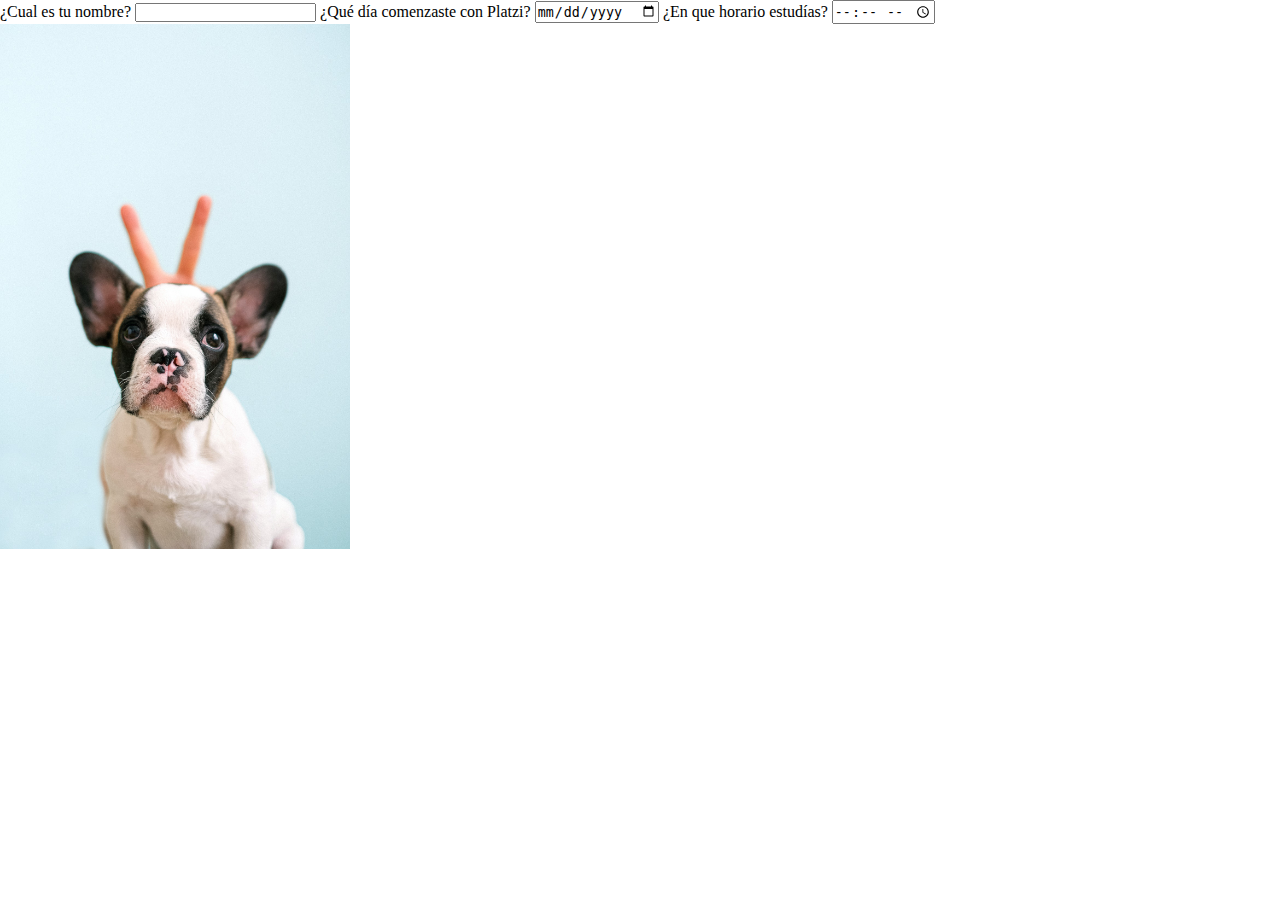
<file: accesibilidad/claseLabelAltTitle/index.html>
<!DOCTYPE html>
<html lang="en">
  <head>
    <meta charset="UTF-8" />
    <meta name="viewport" content="width=device-width, initial-scale=1.0" />
    <title>Document</title>
    <link rel="stylesheet" href="./style.css" />
  </head>
  <body>
    <main>
      <form action="">
        <label for="name">
          <span>¿Cual es tu nombre?</span>
          <input id="name" type="text" />
        </label>
        <label for="staeted-studying">
          <span>¿Qué día comenzaste con Platzi?</span>
          <input id="staeted-studying" type="date" />
        </label>
        <label for="time-to-study">
          <span>¿En que horario estudías?</span>
          <input id="time-to-study" type="time" />
        </label>
      </form>

      <section>
        <img
          src="./white-and-black-short-coated-dog-4587987.jpg"
          alt="Es un perrito muy lindo con antenas de alien, chiste de su dueño"
          title="Es una foto de un perrito"
        />
      </section>
    </main>
  </body>
</html>
</file>
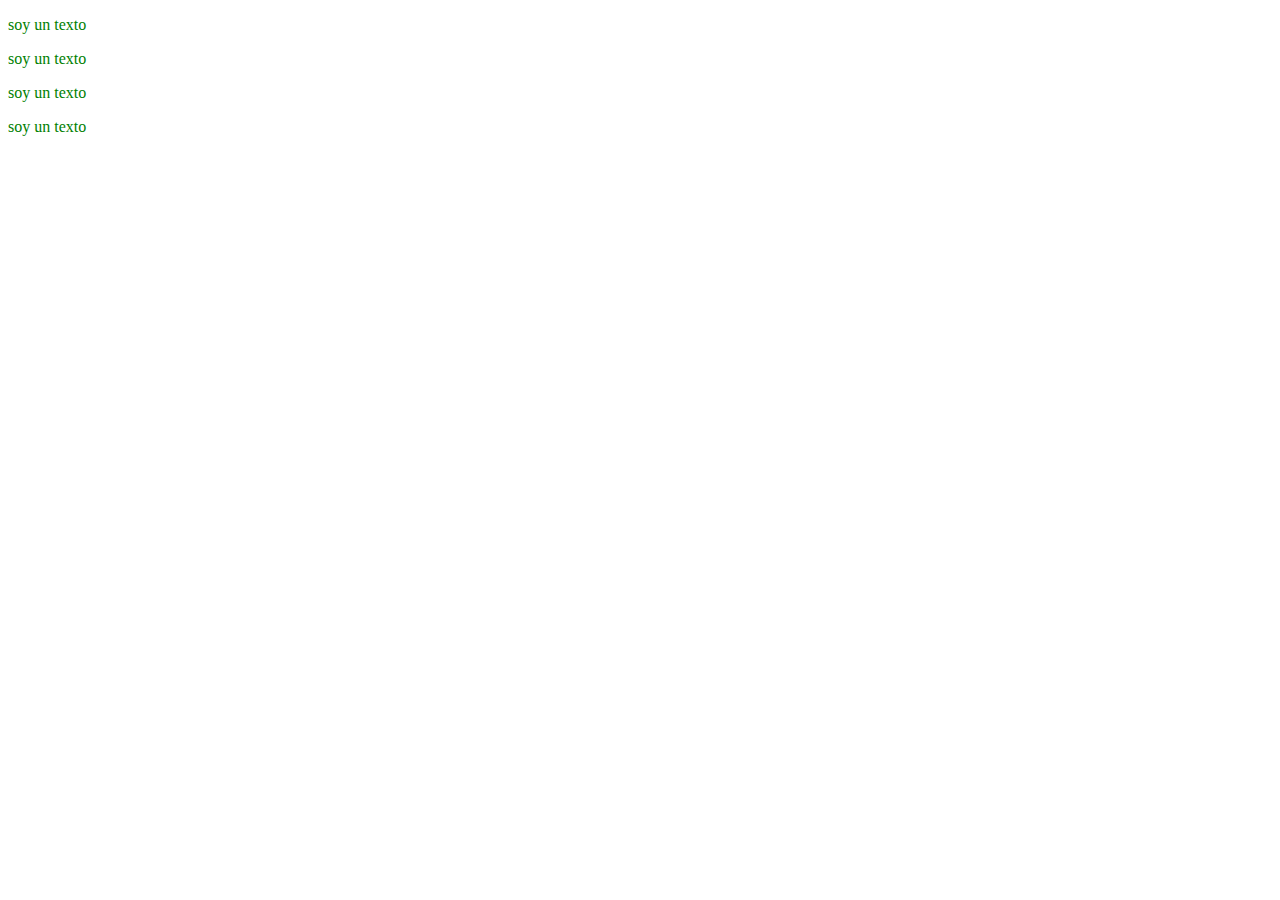
<file: CSS/claseCombinadores/index.html>
<!DOCTYPE html>
<html lang="en">
  <head>
    <meta charset="UTF-8" />
    <meta name="viewport" content="width=device-width, initial-scale=1.0" />
    <title>Document</title>
    <link rel="stylesheet" href="./style.css" />
  </head>
  <body>
    <div>
      <article>
        <p>soy un texto</p>
      </article>
      <article>
        <p>soy un texto</p>
      </article>
      <section>
        <div>
          <p>soy un texto</p>
        </div>
      </section>
      <p>soy un texto</p>
    </div>
  </body>
</html>
</file>
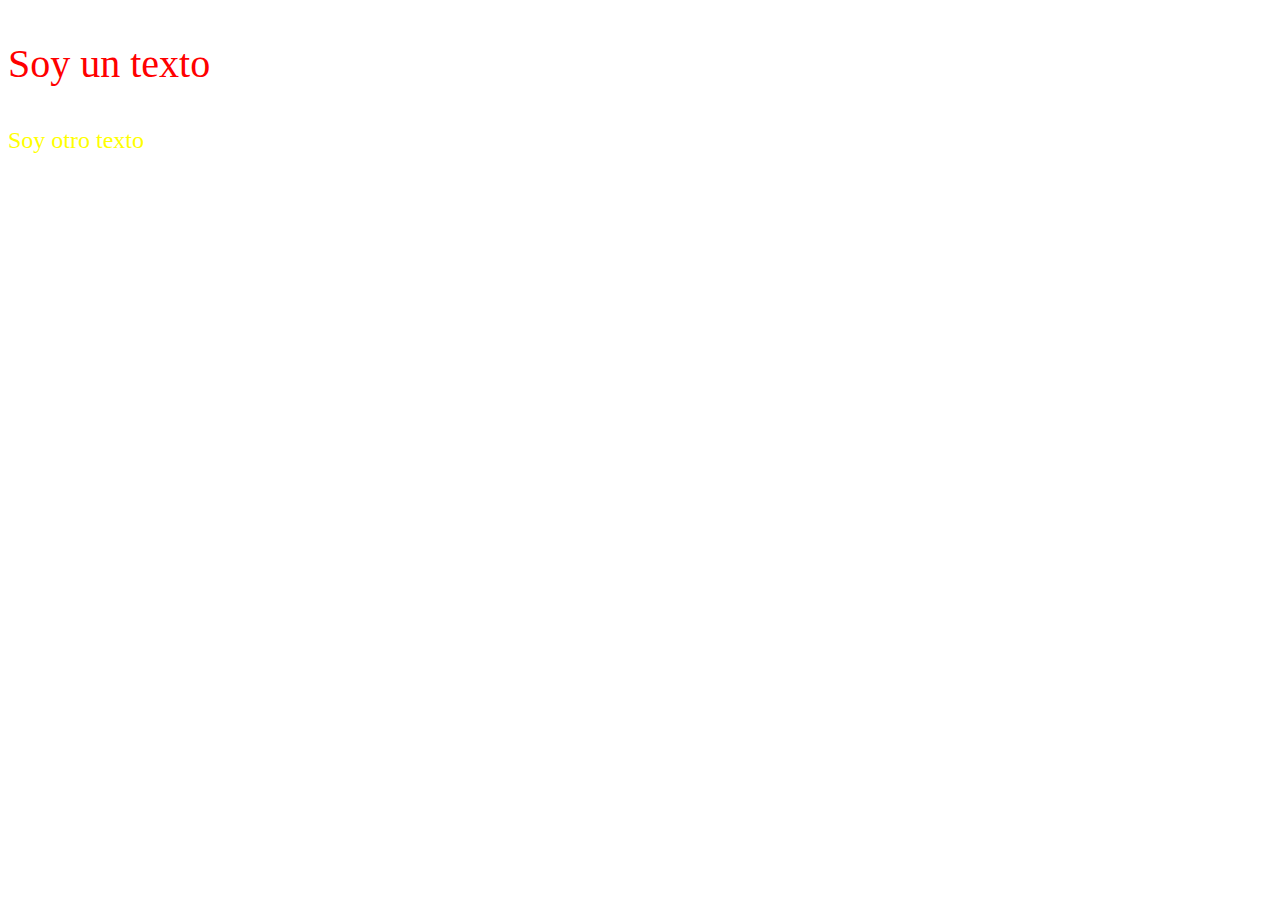
<file: CSS/claseCss/index.html>
<!DOCTYPE html>
<html lang="en">
  <head>
    <meta charset="UTF-8" />
    <meta name="viewport" content="width=device-width, initial-scale=1.0" />
    <title>Clase CSS</title>
    <link rel="stylesheet" href="./style.css" />
  </head>
  <body>
    <main>
      <p class="parrafo">Soy un texto</p>
      <p id="texto">Soy otro texto</p>
    </main>
  </body>
</html>
</file>
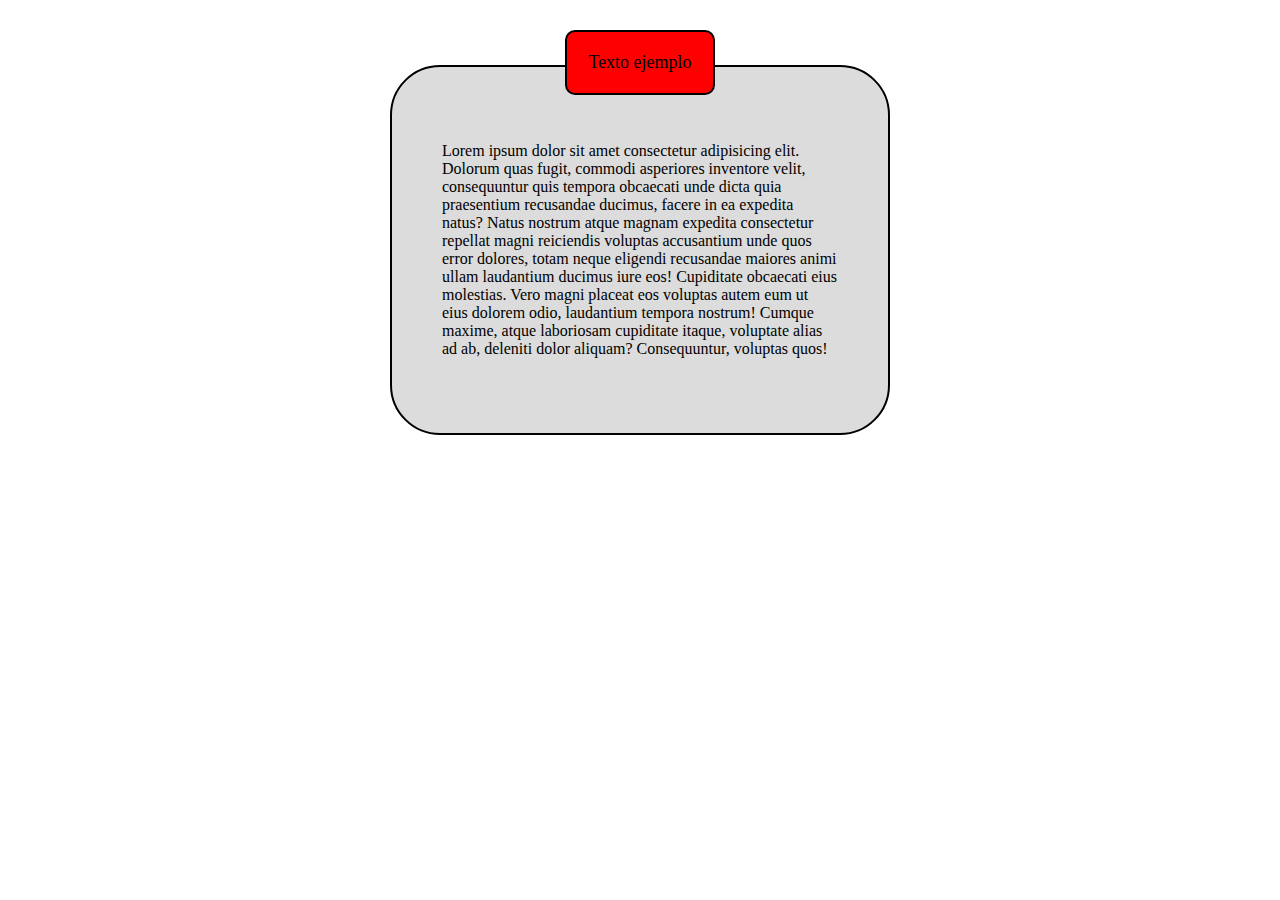
<file: CSS/claseDesafio/index.html>
<!DOCTYPE html>
<html lang="en">
<head>
    <meta charset="UTF-8">
    <meta name="viewport" content="width=device-width, initial-scale=1.0">
    <title>Desafío Position</title>
    <link rel="stylesheet" href="./style.css">
</head>
<body>
    <main>
        <div class="title-box">Texto ejemplo</div>
        <div class="content-box">
                Lorem ipsum dolor sit amet consectetur adipisicing elit. Dolorum quas fugit, commodi asperiores inventore velit, consequuntur quis tempora obcaecati unde dicta quia praesentium recusandae ducimus, facere in ea expedita natus?
                Natus nostrum atque magnam expedita consectetur repellat magni reiciendis voluptas accusantium unde quos error dolores, totam neque eligendi recusandae maiores animi ullam laudantium ducimus iure eos! Cupiditate obcaecati eius molestias.
                Vero magni placeat eos voluptas autem eum ut eius dolorem odio, laudantium tempora nostrum! Cumque maxime, atque laboriosam     cupiditate itaque, voluptate alias ad ab, deleniti dolor aliquam? Consequuntur, voluptas quos!
        </div>
    </main>
</body>
</html>
</file>
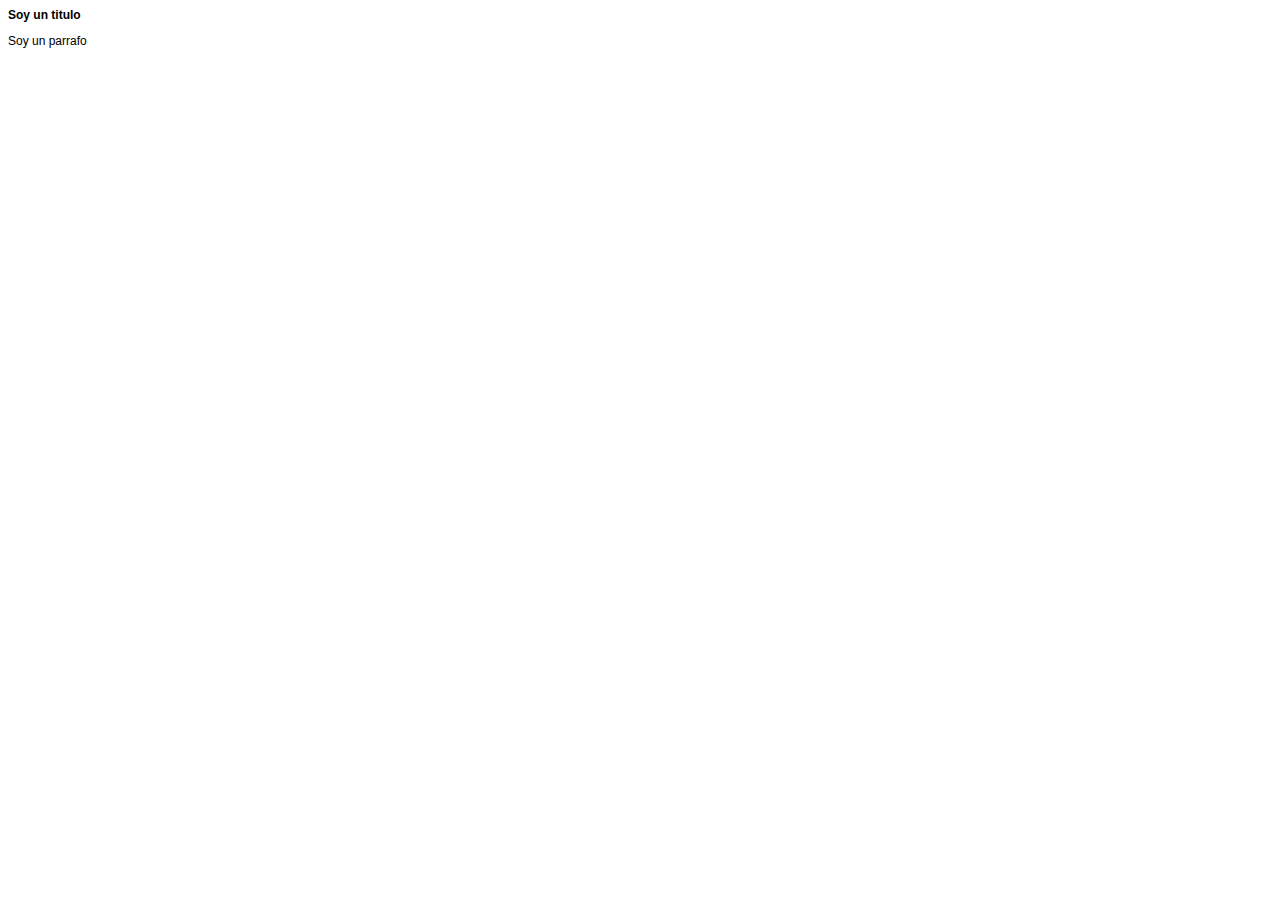
<file: CSS/claseHerencia/index.html>
<!DOCTYPE html>
<html lang="en">
  <head>
    <meta charset="UTF-8" />
    <meta name="viewport" content="width=device-width, initial-scale=1.0" />
    <title>Herencia</title>
    <link rel="stylesheet" href="./style.css" />
  </head>
  <body>
    <main>
      <h1>Soy un titulo</h1>
      <p>Soy un parrafo</p>
    </main>
  </body>
</html>
</file>
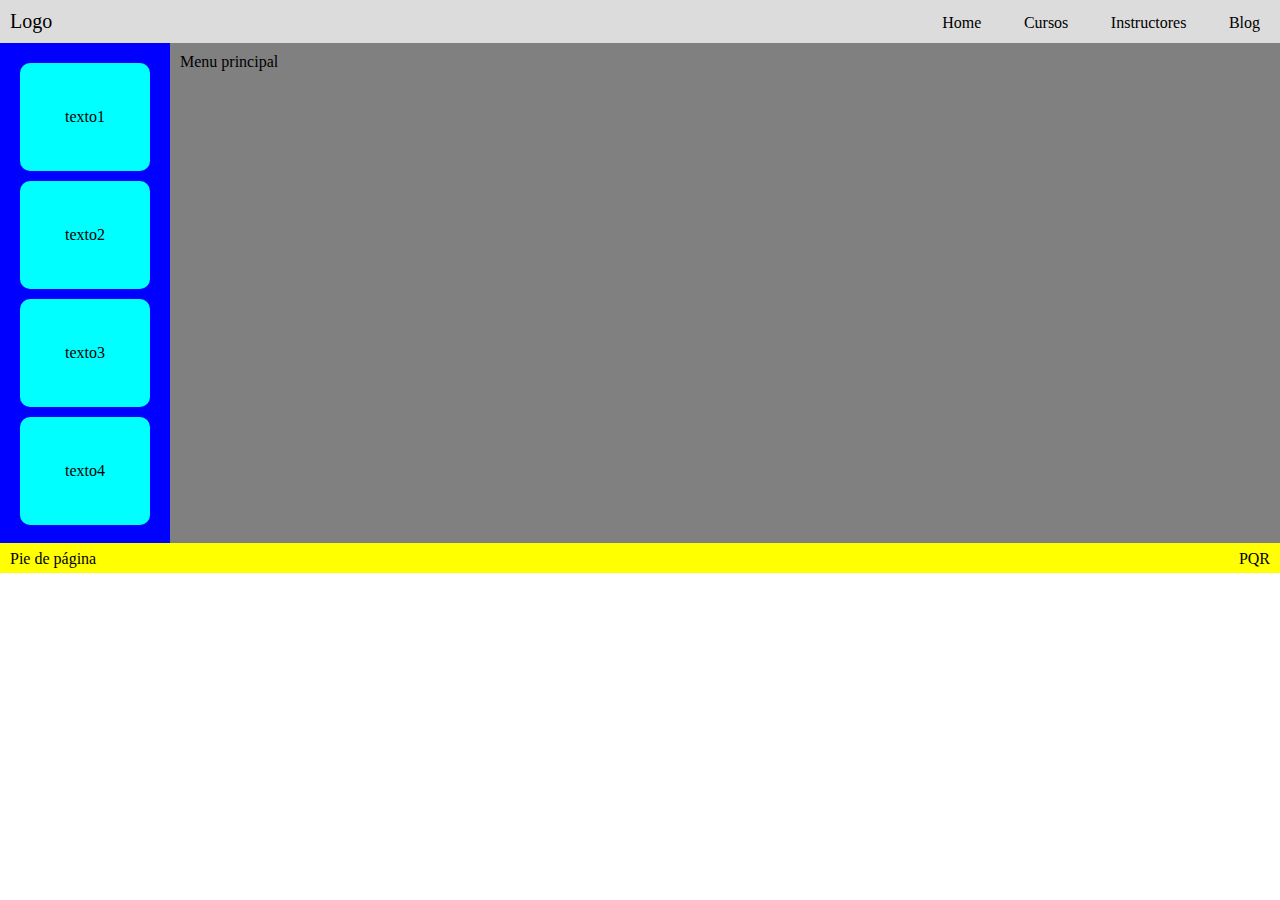
<file: CSS/claseLayout1/index.html>
<!DOCTYPE html>
<html lang="en">
<head>
    <meta charset="UTF-8">
    <meta http-equiv="X-UA-Compatible" content="IE=edge">
    <meta name="viewport" content="width=device-width, initial-scale=1.0">
    <title>Layout1</title>
    <link rel="stylesheet" href="./style.css">
</head>

<body>

    <header class="header">
        <div class="logo">Logo</div>
        <nav class="nav">
            <ul>
                <li>Home</li>
                <li>Cursos</li>
                <li>Instructores</li>
                <li>Blog</li>
            </ul>
        </nav>
    </header>

    <main class="main">
        <div class="anuncios">
            <div class="anun"><p>texto1</p></div>
            <div class="anun"><p>texto2</p></div>
            <div class="anun"><p>texto3</p></div>
            <div class="anun"><p>texto4</p></div>
        </div>
        <div class="info-principal"><p>Menu principal</p></div>        
    </main>

    <footer>
        <div class="info"><p>Pie de página</p></div>
        <div class="pqr"><p>PQR</p></div>
    </footer>

</body>

</html>
</file>
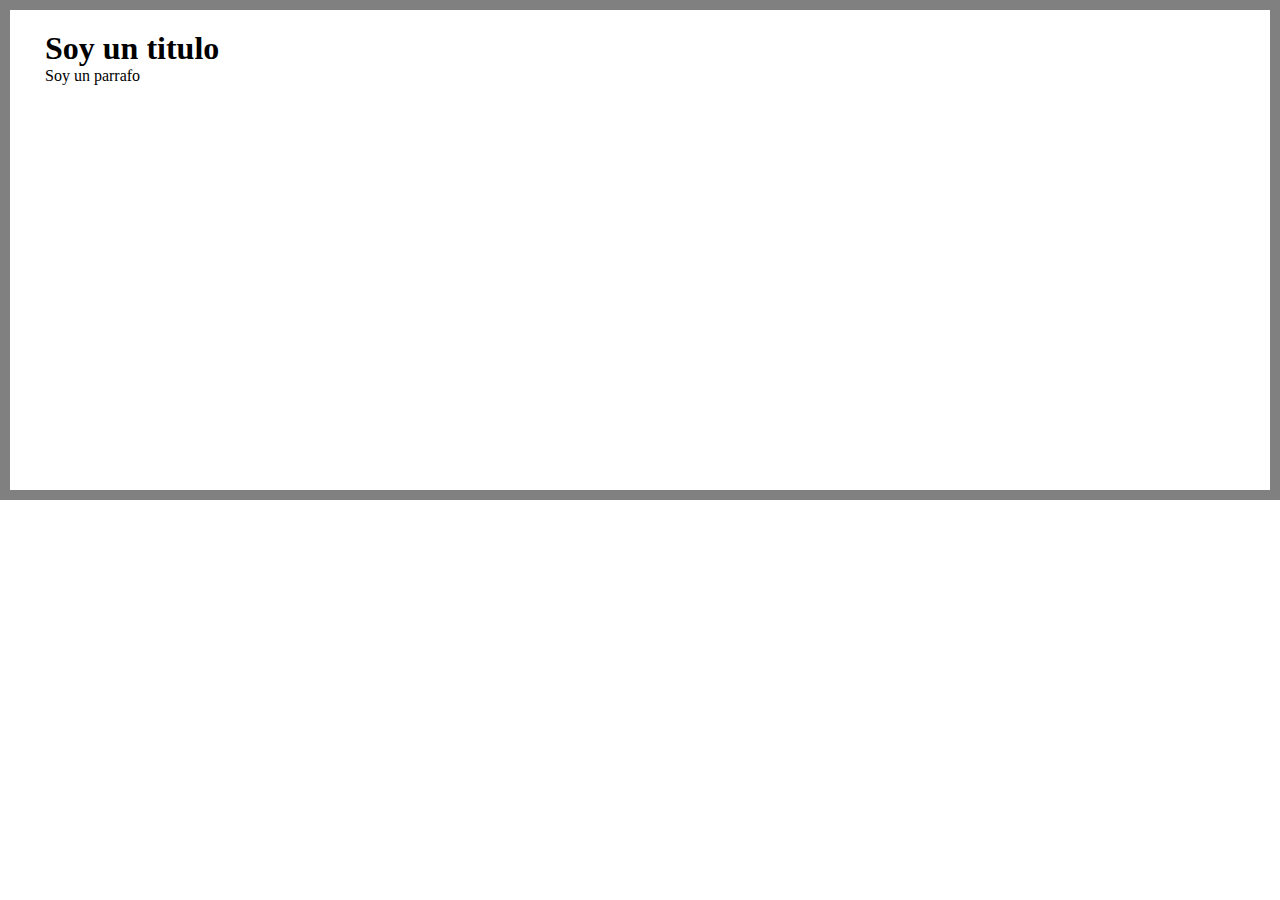
<file: CSS/claseModeloCaja/index.html>
<!DOCTYPE html>
<html lang="en">
  <head>
    <meta charset="UTF-8" />
    <meta
      name="viewport"
      content="width=
  , initial-scale=1.0"
    />
    <title>Modelo de caja</title>
    <link rel="stylesheet" href="./style.css" />
  </head>
  <body>
    <main>
      <section>
        <h1>Soy un titulo</h1>
        <div>
          <p>Soy un parrafo</p>
        </div>
      </section>
    </main>
  </body>
</html>
</file>
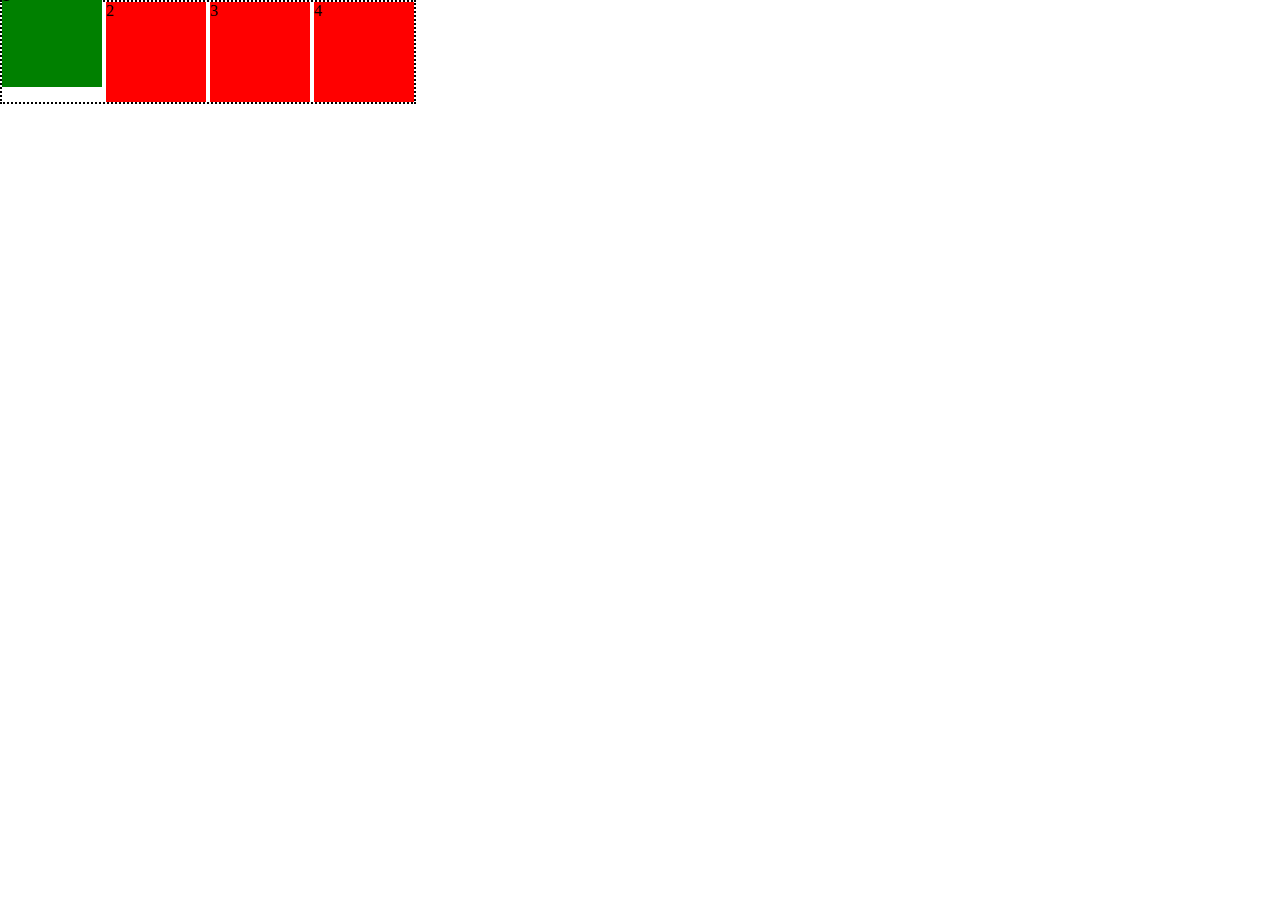
<file: CSS/clasePosition/index.html>
<!DOCTYPE html>
<html lang="en">
  <head>
    <meta charset="UTF-8" />
    <meta name="viewport" content="width=device-width, initial-scale=1.0" />
    <title>Document</title>
    <link rel="stylesheet" href="./style.css" />
  </head>
  <body>
    <div class="parent">
      <div class="box" id="one"
      style="position: relative;
      bottom: 15px"
      >1</div>
      <div class="box" id="two">2</div>
      <div class="box" id="three">3</div>
      <div class="box" id="four">4</div>
    </div>
  </body>
</html>
</file>
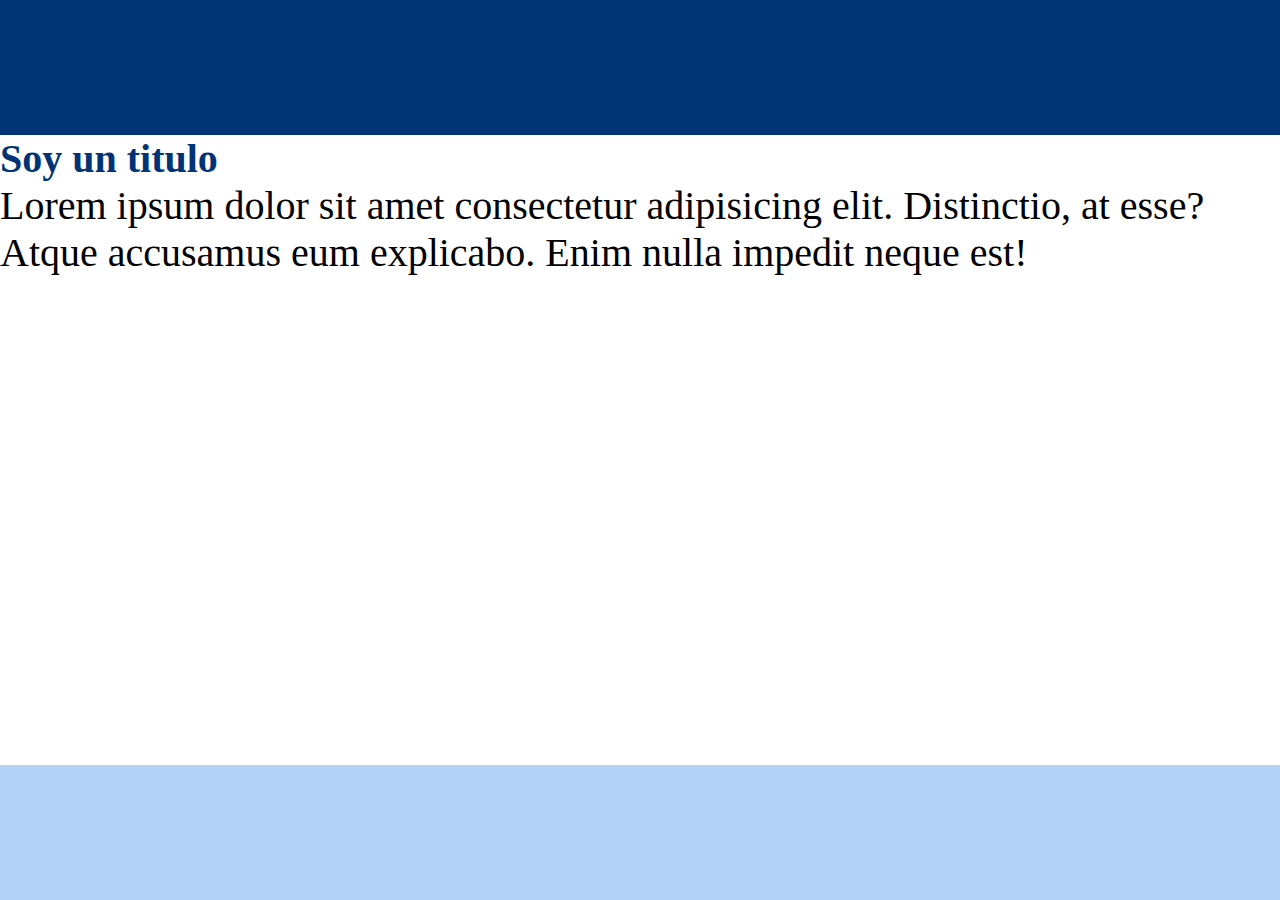
<file: CSS/claseVariables/index.html>
<!DOCTYPE html>
<html lang="en">
<head>
    <meta charset="UTF-8">
    <meta http-equiv="X-UA-Compatible" content="IE=edge">
    <meta name="viewport" content="width=device-width, initial-scale=1.0">
    <title>Document</title>
    <link rel="stylesheet" href="./style.css">
</head>
<body>
    <header></header>
    <main>
        <h1>Soy un titulo</h1>
        <section>
            <p>
                Lorem ipsum dolor sit amet consectetur adipisicing elit. Distinctio, at esse? Atque accusamus eum explicabo. Enim nulla impedit neque est!
            </p>
        </section>
    </main>
    <footer></footer>
</body>
</html>
</file>
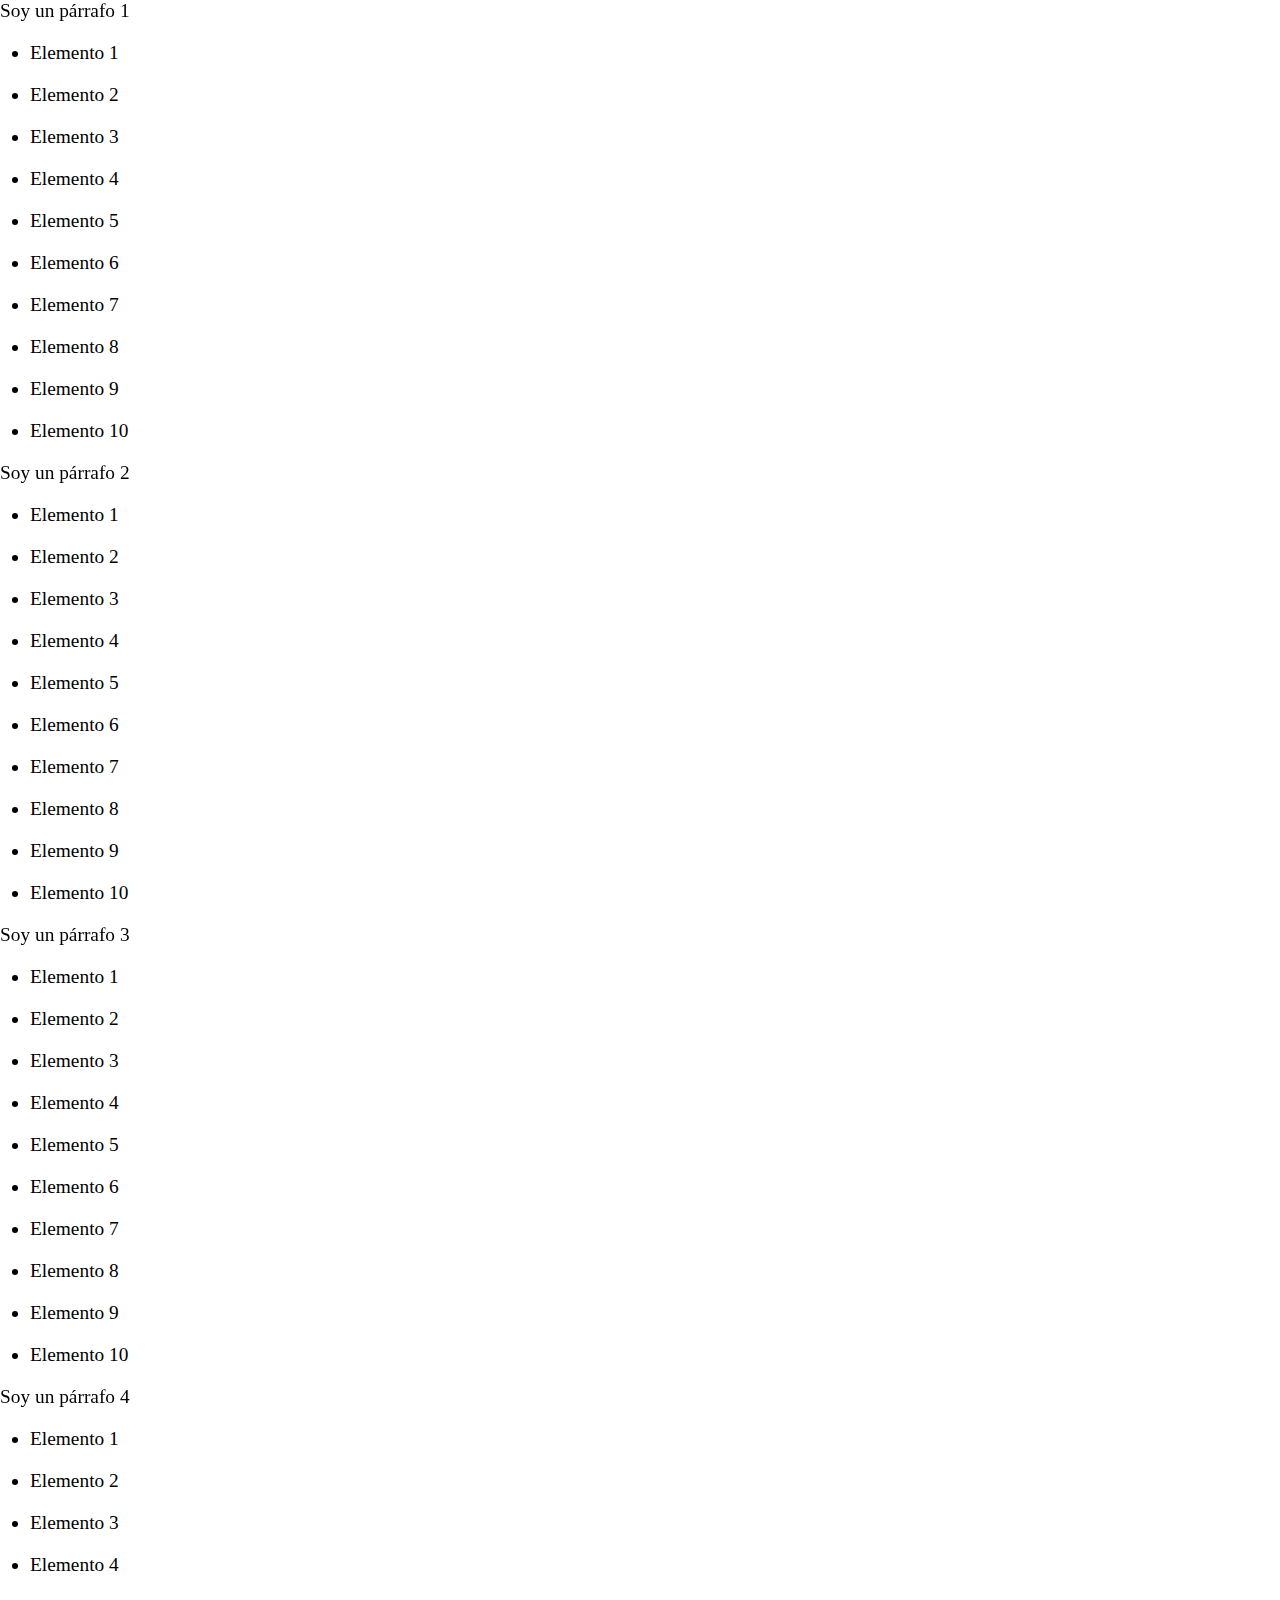
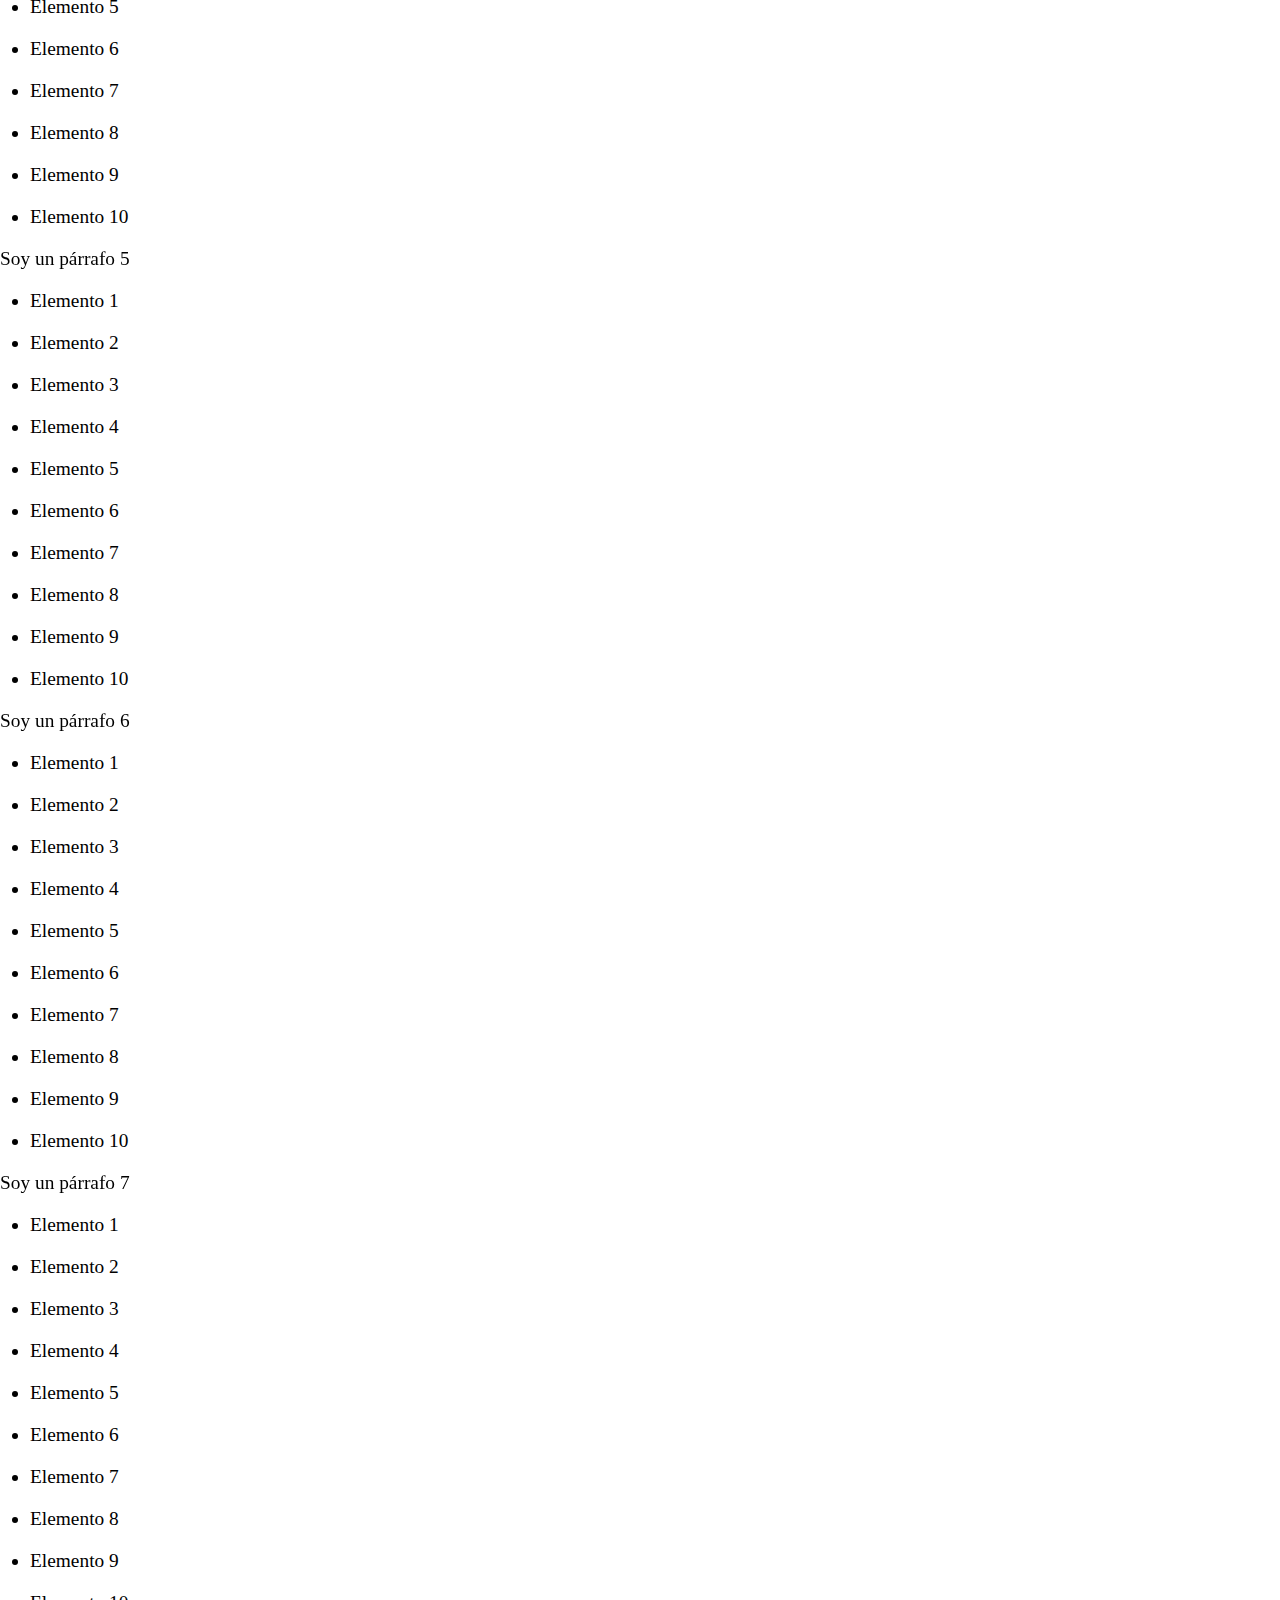
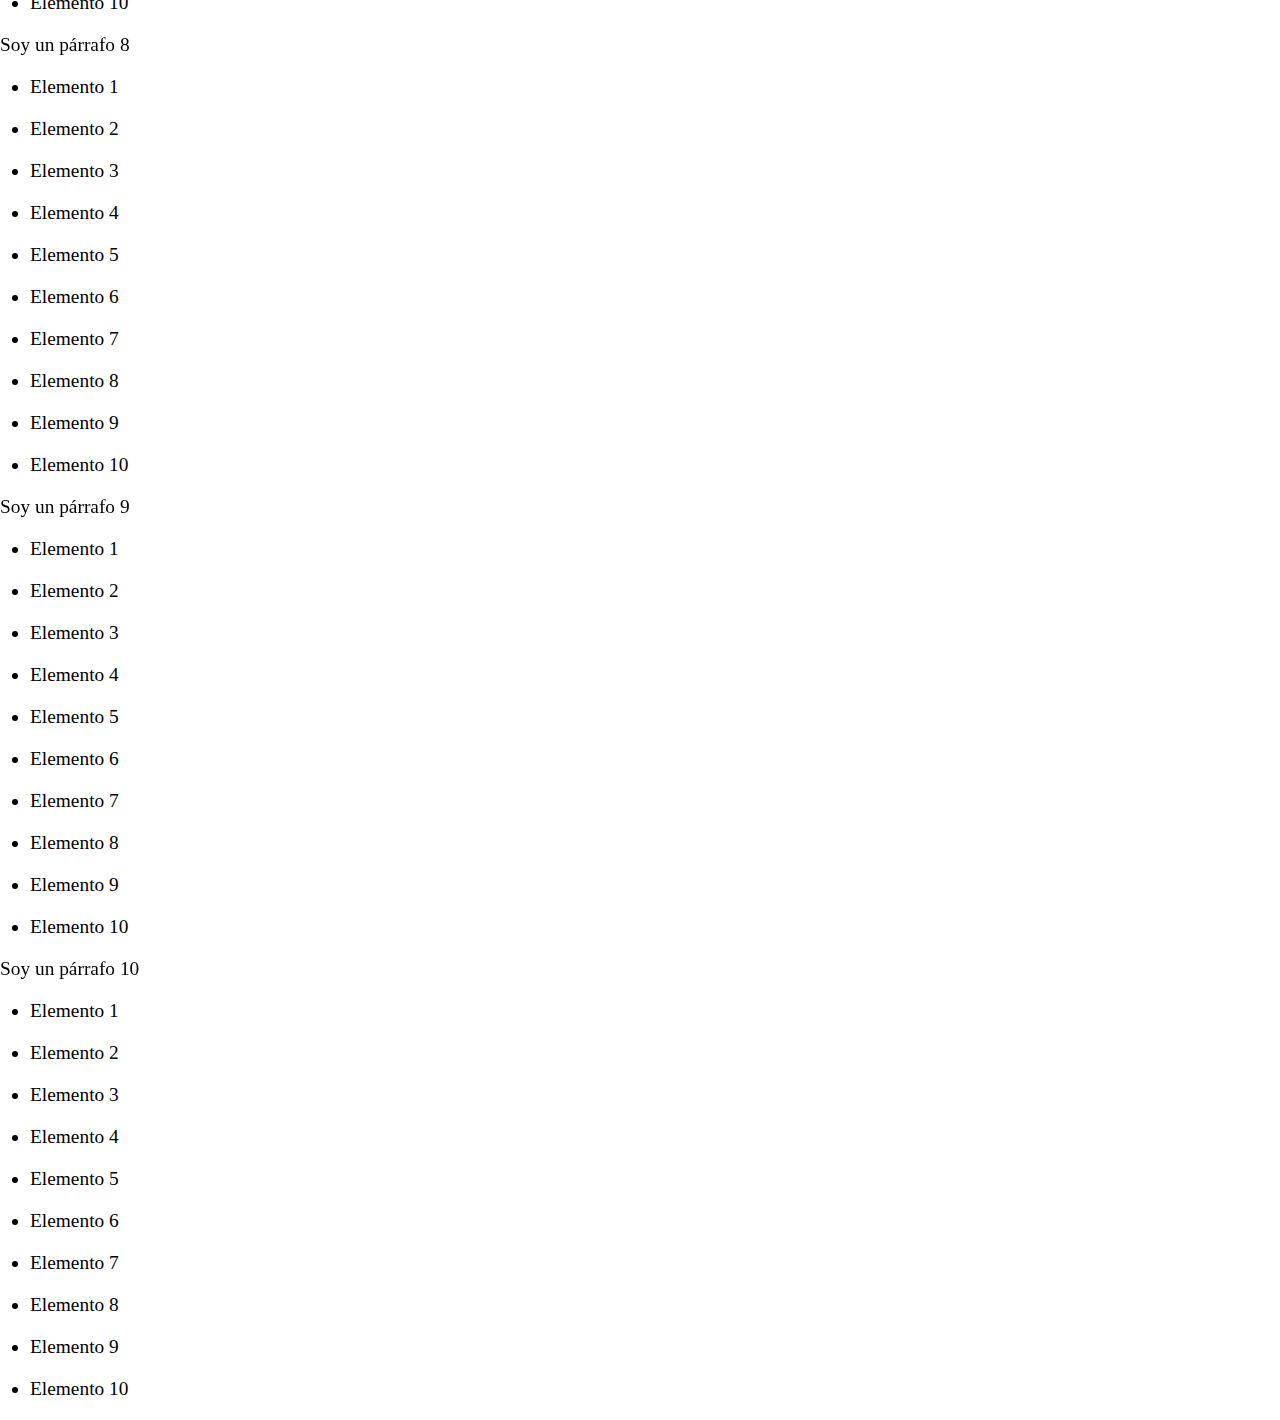
<file: Google_Clone/pruebas/index.html>
<!DOCTYPE html>
<html lang="en">
<head>
    <meta charset="UTF-8">
    <meta http-equiv="X-UA-Compatible" content="IE=edge">
    <meta name="viewport" content="width=device-width, initial-scale=1.0">
    <title>Document</title>
    <link rel="stylesheet" href="./style.css">
</head>
<body>
    <div>
        <p>Soy un párrafo 1</p>
        <ul>
          <li>Elemento 1</li>
          <li>Elemento 2</li>
          <li>Elemento 3</li>
          <li>Elemento 4</li>
          <li>Elemento 5</li>
          <li>Elemento 6</li>
          <li>Elemento 7</li>
          <li>Elemento 8</li>
          <li>Elemento 9</li>
          <li>Elemento 10</li>
        </ul>
        <p>Soy un párrafo 2</p>
        <ul>
          <li>Elemento 1</li>
          <li>Elemento 2</li>
          <li>Elemento 3</li>
          <li>Elemento 4</li>
          <li>Elemento 5</li>
          <li>Elemento 6</li>
          <li>Elemento 7</li>
          <li>Elemento 8</li>
          <li>Elemento 9</li>
          <li>Elemento 10</li>
        </ul>
        <p>Soy un párrafo 3</p>
        <ul>
          <li>Elemento 1</li>
          <li>Elemento 2</li>
          <li>Elemento 3</li>
          <li>Elemento 4</li>
          <li>Elemento 5</li>
          <li>Elemento 6</li>
          <li>Elemento 7</li>
          <li>Elemento 8</li>
          <li>Elemento 9</li>
          <li>Elemento 10</li>
        </ul>
        <p>Soy un párrafo 4</p>
        <ul>
          <li>Elemento 1</li>
          <li>Elemento 2</li>
          <li>Elemento 3</li>
          <li>Elemento 4</li>
          <li>Elemento 5</li>
          <li>Elemento 6</li>
          <li>Elemento 7</li>
          <li>Elemento 8</li>
          <li>Elemento 9</li>
          <li>Elemento 10</li>
        </ul>
        <p>Soy un párrafo 5</p>
        <ul>
          <li>Elemento 1</li>
          <li>Elemento 2</li>
          <li>Elemento 3</li>
          <li>Elemento 4</li>
          <li>Elemento 5</li>
          <li>Elemento 6</li>
          <li>Elemento 7</li>
          <li>Elemento 8</li>
          <li>Elemento 9</li>
          <li>Elemento 10</li>
        </ul>
        <p>Soy un párrafo 6</p>
        <ul>
          <li>Elemento 1</li>
          <li>Elemento 2</li>
          <li>Elemento 3</li>
          <li>Elemento 4</li>
          <li>Elemento 5</li>
          <li>Elemento 6</li>
          <li>Elemento 7</li>
          <li>Elemento 8</li>
          <li>Elemento 9</li>
          <li>Elemento 10</li>
        </ul>
        <p>Soy un párrafo 7</p>
        <ul>
          <li>Elemento 1</li>
          <li>Elemento 2</li>
          <li>Elemento 3</li>
          <li>Elemento 4</li>
          <li>Elemento 5</li>
          <li>Elemento 6</li>
          <li>Elemento 7</li>
          <li>Elemento 8</li>
          <li>Elemento 9</li>
          <li>Elemento 10</li>
        </ul>
        <p>Soy un párrafo 8</p>
        <ul>
          <li>Elemento 1</li>
          <li>Elemento 2</li>
          <li>Elemento 3</li>
          <li>Elemento 4</li>
          <li>Elemento 5</li>
          <li>Elemento 6</li>
          <li>Elemento 7</li>
          <li>Elemento 8</li>
          <li>Elemento 9</li>
          <li>Elemento 10</li>
        </ul>
        <p>Soy un párrafo 9</p>
        <ul>
          <li>Elemento 1</li>
          <li>Elemento 2</li>
          <li>Elemento 3</li>
          <li>Elemento 4</li>
          <li>Elemento 5</li>
          <li>Elemento 6</li>
          <li>Elemento 7</li>
          <li>Elemento 8</li>
          <li>Elemento 9</li>
          <li>Elemento 10</li>
        </ul>
        <p>Soy un párrafo 10</p>
        <ul>
          <li>Elemento 1</li>
          <li>Elemento 2</li>
          <li>Elemento 3</li>
          <li>Elemento 4</li>
          <li>Elemento 5</li>
          <li>Elemento 6</li>
          <li>Elemento 7</li>
          <li>Elemento 8</li>
          <li>Elemento 9</li>
          <li>Elemento 10</li>
        </ul>
      </div>
</body>
</html>
</file>
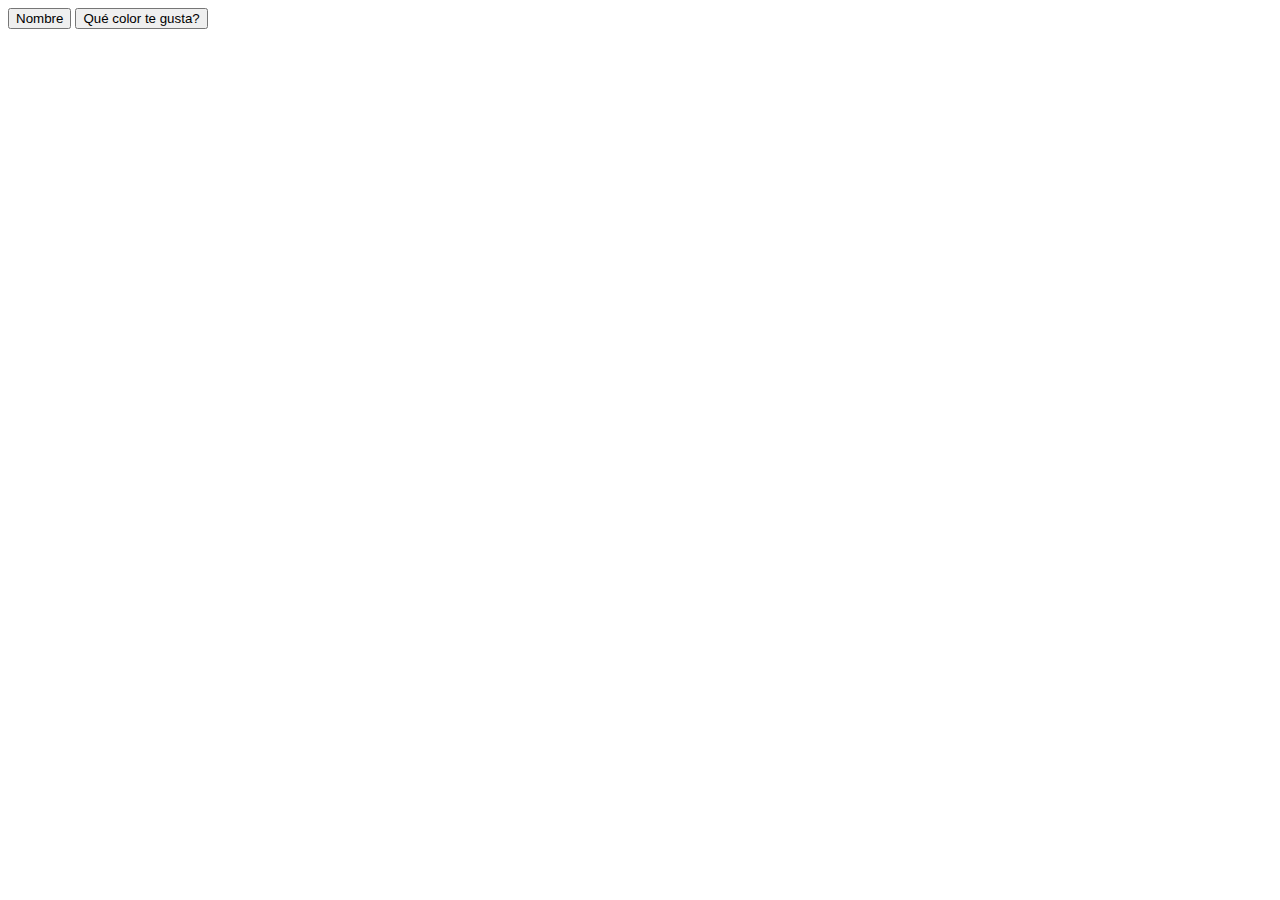
<file: HTML/claseButton/index.html>
<!DOCTYPE html>
<html lang="en">
  <head>
    <meta charset="UTF-8" />
    <meta name="viewport" content="width=device-width, initial-scale=1.0" />
    <title>Document</title>
  </head>
  <body>
    <input type="submit" value="Nombre" />

    <button type="submit">Qué color te gusta?</button>
  </body>
</html>
</file>
<file: accesibilidad/claseLabelAltTitle/style.css>
* {
  box-sizing: border-box;
  margin: 0;
  padding: 0;
}

img {
  width: 350px;
}
</file>
<file: CSS/claseCombinadores/style.css>
div p {
  color: green;
}
</file>
<file: CSS/claseCss/style.css>
p {
  color: blue;
  font-size: 40px;
}

/* class */
.parrafo {
  color: red;
}

/* ID */
#texto {
  color: yellow;
  font-size: 24px;
}
</file>
<file: CSS/claseDesafio/style.css>
*{
    box-sizing: border-box;
    padding: 0;
    margin: 0;
}

html {
    font-size: 62.5%;
}
    
main div {
    border: 0.2rem black solid;
}
    
.title-box {
    border-radius: 1rem;
    background-color: red;
    font-size: 1.8rem;
    margin: auto;
    padding: 2rem;
    text-align: center;
    width: 15rem;
    position: relative;
    top: 3rem;
}
    
.content-box {
    font-size: 1.6rem;
    background-color: gainsboro;
    margin: auto;
    border-radius: 5rem;
    width: 50rem;
    padding: 7.5rem 5rem;
}
</file>
<file: CSS/claseHerencia/style.css>
html {
  font-size: 75%;
  font-family: Verdana, Geneva, Tahoma, sans-serif;
}

h1 {
  font-size: inherit;
}
</file>
<file: CSS/claseLayout1/style.css>
/* Etiquetas globales ---------------------------*/
* {
    box-sizing: border-box;
    margin: 0;
    padding: 0;
}

html {
    font-size: 62.5%;
}
/*------------------------------------------------*/



/* Etiquetas del header ---------------------------*/
header {
    background-color: gainsboro;
}

.logo {
    display: inline-block;
    font-size: 2rem;
    margin: 10px;
}

.nav {
    display: inline-block;
    /* con esto logré ...*/
    position: absolute;
    right: 0;
    /*...que el menu quedase a la derecha */
    padding-top: 4px; /*para centrarlo verticalmentes*/
}

.nav li {
    font-size: 1.6rem;
    display: inline-block;
    list-style: none;
    list-style: none;
    margin: 10px 0;
    padding: 0 20px;
}
/*------------------------------------------------*/




/* Etiquetas del main ----------------------------*/
main {
    height: 500px;
    background-color: gray;
}

p {
    font-size: 1.6rem;
}

.anuncios {
    display: inline-block;
    background-color: blue;
    height: 100%;
    width: 20%;
    max-width: 170px;
    padding: 10px;
}

.info-principal {
    display: inline-block;
    position: absolute;
    padding: 10px;
}

.anun {
    display: block; /* Esto es para que queden apilados*/
    margin: 10px;
    padding: 45px;
    background-color: cyan;
    border-radius: 10px;
}
/*------------------------------------------------*/



/* Etiquetas del footer------------------------- */
footer {
    background-color: yellow;
    height: 30px;
    padding: 0px 10px 0px 10px;
}

.info {
    display: inline-block;
    position: absolute;
    padding-top: 7px; /*Esto es para centrarlo al medio verticalmente */
}

.pqr {
    display: inline-block;
    position: absolute; /*Con estas ...*/
    right: 10px; /*... 2 lineas las rrss quedan a la derecha */
    padding-top: 7px;
}
/*------------------------------------------------*/
</file>
<file: CSS/claseModeloCaja/style.css>
* {
  box-sizing: border-box;
  padding: 0;
  margin: 0;
}

main {
  width: 100%;
  height: 500px;
  border: 10px solid grey;
  padding: 20px 35px;
}
</file>
<file: CSS/clasePosition/style.css>
* {
  box-sizing: border-box;
  margin: 0;
  padding: 0;
}

.parent {
  border: 2px black dotted;
  display: inline-block;
}

.box {
  display: inline-block;
  background-color: red;
  width: 100px;
  height: 100px;
}

#one{
  background-color: green;
}
</file>
<file: CSS/claseVariables/style.css>
:root {
    --primary-color: #003476;
    --secundary-color: #b4d2f7;
    --header-size: 4rem;
    --font: 1.8rem;
}

* {
    box-sizing: border-box;
    margin: 0;
    padding: 0;
}

html {
    font-size: 62.5%;
}

header {
    width: 100vw;
    height: 15vh;
    background-color: var(--primary-color);
}

main {
    width: 100vw;
    height: 70vh;
    font-size: var(--header-size);
}

h1 {
    font-size: var(--header-size);
    color: var(--primary-color);
}

footer {
    width: 100vw;
    height: 15vh;
    background-color: var(--secundary-color);
}
</file>
<file: Google_Clone/pruebas/style.css>
* {
    margin: 0;
    padding: 0;
    box-sizing: border-box;
    font-size: 1.1rem;
  }
  
  /* Desplázate por el documento y después quita los comentarios y observa el comportamiento */
  
  p {
    position: sticky;
    top: 0; 
   /*  background-color: cornflowerblue;
    padding: 10px; */
  }
  
  li {
    margin: 20px 30px;
  }
</file>
